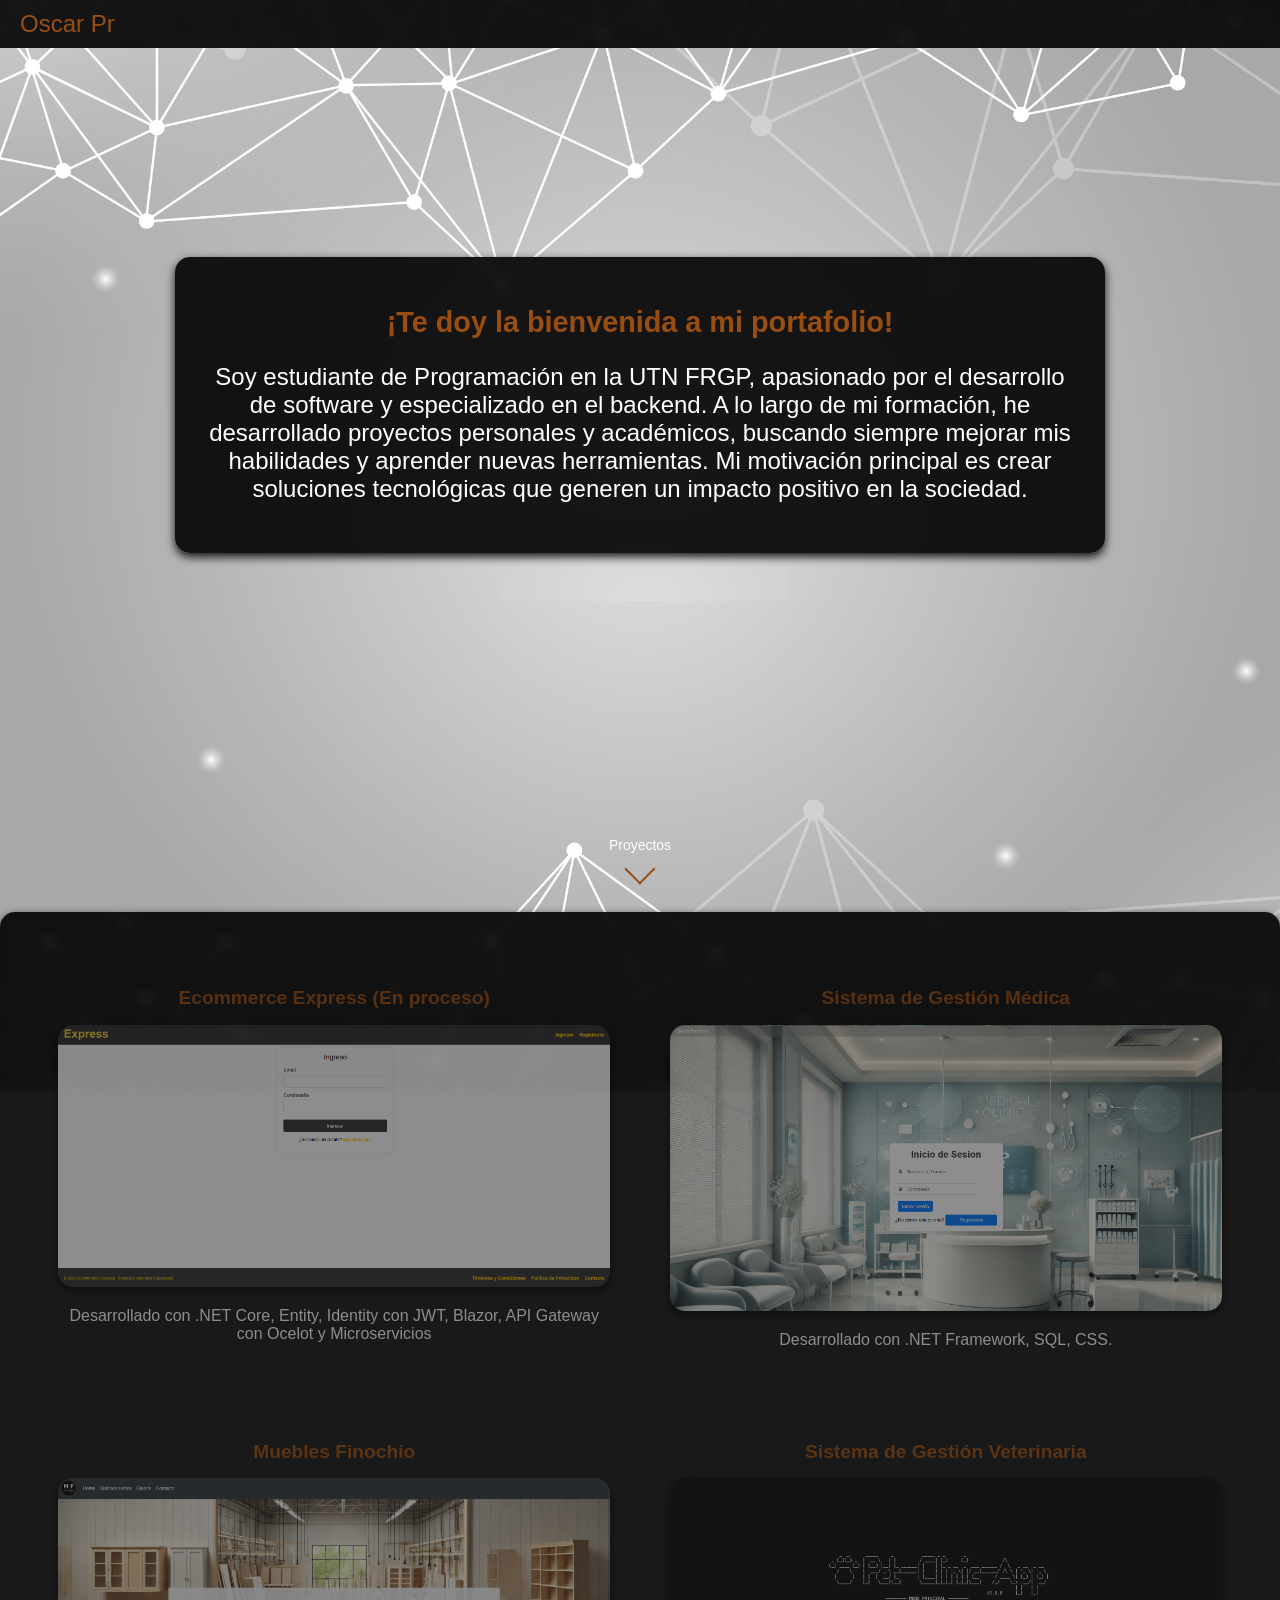
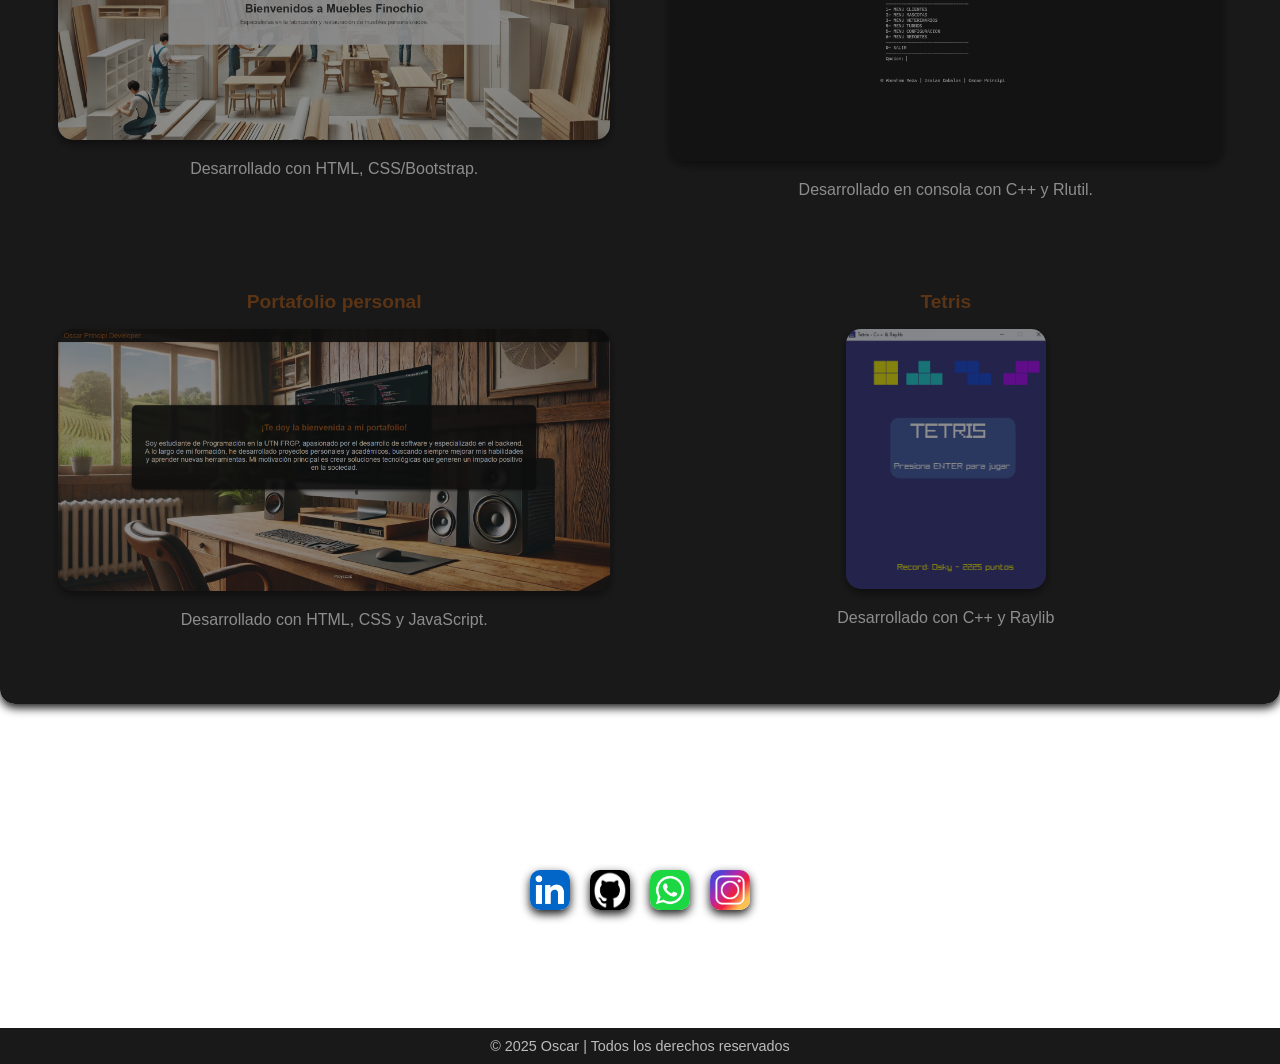
<file: index.html>
<!DOCTYPE html>
<html lang="en">
<head>
    <meta charset="UTF-8">
    <meta name="viewport" content="width=device-width, initial-scale=1.0">
    <title>Portafolio de Oscar</title>
    <link rel="icon" type="image/x-icon" href="./img/favicon.ico">
    <link rel="stylesheet" href="css/style.css">
    <link rel="stylesheet" href="css/body.css">

    <link rel="stylesheet" href="css/header.css">
    <link rel="stylesheet" href="css/sobremi.css">
    <link rel="stylesheet" href="css/indicador.css">
    <link rel="stylesheet" href="css/proyectos.css">
    <link rel="stylesheet" href="css/contactos.css">
    <link rel="stylesheet" href="css/footer.css">
</head>
<body>
    <!--Header-->
    <header id="header">
        <div class="header-name"><span id="typed-text"></span></div>
        <nav>
            <ul>
                <!-- <li><a id="btn_inicio" href="#inicio">Inicio</a></li> -->
                <!-- <li><a href="#proyectos-grid">Proyectos</a></li> -->
            </ul>
        </nav>
    </header>

    <!--Main-->
    <main>
        <!-- Inicio -->
        <section id="inicio">
            <div class="inicio-contenedor">
                <section id="sobre-mi">
                    <h2 class="titulo-bienvenida">¡Te doy la bienvenida a mi portafolio!</h2>
                    <p>Soy estudiante de Programación en la UTN FRGP, apasionado por el desarrollo de software y especializado en el backend. 
                    <!-- Trabajo con tecnologías como C#, .NET, Entity Framework, APIs y SQL, aunque también tengo experiencia en HTML, CSS, Bootstrap y Blazor para el desarrollo frontend. -->
                    A lo largo de mi formación, he desarrollado proyectos personales y académicos, buscando siempre mejorar mis habilidades y aprender nuevas herramientas. 
                    Mi motivación principal es crear soluciones tecnológicas que generen un impacto positivo en la sociedad.
                    </p>
                </section>
            </div>           
        </section>
        
        <!-- Scroll Indicator -->
        <div id="scroll-indicator">
            <span id="scroll-text">Proyectos</span>
            <div class="arrow"></div>
        </div>

        <!-- Proyectos -->
        <section id="proyectos">
            <div id="proyectos-grid" class="proyectos-grid">


                <div class="proyecto">
                    <h2 class="titulo-proyecto">Ecommerce Express (En proceso)</h2>
                    <a href="https://github.com/oscar-principi/EcommerceExpress.git" target="_blank">
                        <div class="proyecto-img">
                            <img src="./img/Proyectos/EcommerceExpress.png" alt="Portafolio">
                            <div class="overlay">Git</div>
                        </div>
                    </a>
                    <p>Desarrollado con .NET Core, Entity, Identity con JWT, Blazor, API Gateway con Ocelot y Microservicios</p>
                </div>
        
                <div class="proyecto">
                    <h2 class="titulo-proyecto">Sistema de Gestión Médica</h2>
                    <a href="https://github.com/user52689/PROG-III/tree/master" target="_blank">
                        <div class="proyecto-img">
                            <img src="./img/Proyectos/Clinica Medica.png" alt="Sistema de Gestión de Clínica Médica">
                            <div class="overlay">Git</div>
                        </div>
                    </a>
                    <p>Desarrollado con .NET Framework, SQL, CSS.</p>
                </div>
        
                <div class="proyecto">
                    <h2 class="titulo-proyecto">Muebles Finochio</h2>
                    <a href="https://github.com/oscar-principi/Muebles-Finochio" target="_blank">
                        <div class="proyecto-img">
                            <img src="./img/Proyectos/Muebles Finochio.png" alt="Muebles Finochio">
                            <div class="overlay">Git</div>
                        </div>
                    </a>
                    <p>Desarrollado con HTML, CSS/Bootstrap.</p>
                </div>
        
                <div class="proyecto">
                    <h2 class="titulo-proyecto">Sistema de Gestión Veterinaria</h2>
                    <a href="https://github.com/user52689/ProyectoFinalLabo/tree/main/Pet-Clinic-AppV.8.0.0" target="_blank">
                        <div class="proyecto-img">
                            <img src="./img/Proyectos/Clinica Veterinaria.png" alt="Sistema de Gestión de Clínica Veterinaria">
                            <div class="overlay">Git</div>
                        </div>
                    </a>
                    <p>Desarrollado en consola con C++ y Rlutil.</p>
                </div>
        
                <div class="proyecto">
                    <h2 class="titulo-proyecto">Portafolio personal</h2>
                    <a href="https://github.com/oscar-principi/Portafolio" target="_blank">
                        <div class="proyecto-img">
                            <img src="./img/Proyectos/Portafolio.png" alt="Portafolio">
                            <div class="overlay">Git</div>
                        </div>
                    </a>
                    <p>Desarrollado con HTML, CSS y JavaScript.</p>
                </div>
        
                <div class="proyecto">
                    <h2 class="titulo-proyecto">Tetris</h2>
                    <a href="https://github.com/oscar-principi/Tetris-C-Raylib-" target="_blank">
                        <div class="proyecto-img">
                            <img src="./img/Proyectos/Tetris.png" alt="Tetris">
                            <div class="overlay">Git</div>
                        </div>
                    </a>
                    <p>Desarrollado con C++ y Raylib</p>
                </div>
            </div>
        </section>
        
        
        
        <!-- Contacto -->
        <section id="contacto">
            <div class="contact-icons">
                <a href="https://www.linkedin.com/in/oscar-principi" target="_blank" class="icono-link">
                    <img src="./img/Iconos-Contacto/linkedin.jpg" alt="LinkedIn" class="imgIcono">
                </a>
                <a href="https://github.com/oscar-principi" target="_blank" class="icono-link">
                    <img src="./img/Iconos-Contacto/github.jpg" alt="GitHub" class="imgIcono">
                </a>
                <a href="https://api.whatsapp.com/send?phone=2213043135" target="_blank" class="icono-link">
                    <img src="./img/Iconos-Contacto/whatsapp.png" alt="WhatsApp" class="imgIcono">
                </a>
                <a href="https://www.instagram.com/oscar.principi" target="_blank" class="icono-link">
                    <img src="./img/Iconos-Contacto/instagram.png" alt="Instagram" class="imgIcono">
                </a>
            </div>
        </section>
    </main>
    
    
    <!--Footer-->
    <footer>
        <!-- Scroll Indicator - Volver al inicio -->
        <div id="scroll-to-top">
            <div class="arrow"></div>
            <span>Inicio</span>
        </div>
        <div class="footer">
            © 2025 Oscar | Todos los derechos reservados
        </div>
    </footer>
    
    <!--Script-->
    <script src="js/header.js"></script>
    <script src="js/sobremi.js"></script>
    <script src="js/indicador.js"></script>
    <script src="js/proyectos.js"></script>

</body>
</html>
</file>
<file: css/style.css>
/* Estilos generales */
body, html {
    margin: 0;
    padding: 0;
    font-family: Arial, sans-serif;
    scroll-behavior: smooth;
    background: url('../img/FondoPantalla.jpg') no-repeat center center fixed;
    background-size: cover;
    min-height: 100vh; 
}

/* Ajuste para móviles */
@media (max-width: 768px) {
    body, html {
        background-attachment:fixed; 
        background-size: cover;
        background-position: center;
        height: auto; 
    }
    
}
</file>
<file: css/body.css>
#inicio {
    display: flex;                   
    justify-content: center;         
    align-items: center;             
    height: 90vh;                    
    color: #fff;
    font-size: 1.5em;
    text-align: center;
    width: 100vw;
    margin: 0; 
    padding: 0.5em; 
    box-sizing: border-box; 
}

.inicio-contenedor {
    display: flex;                   
    flex-direction: row;             
    gap: 2%;                         
    width: 100%;
    flex-wrap: wrap;                 
    max-height: 700px;               
}

section {
    padding: 1em;
    text-align: center;
}
</file>
<file: css/header.css>
/* Sección: Cabecera */
header {
    position: fixed;
    top: 0;
    width: 100%;
    padding: 10px 20px;
    transition: background 0.3s;
    z-index: 1000;
    backdrop-filter: blur(4px);
    background: rgba(0, 0, 0, 0.9);
    display: flex;
    justify-content: space-between;
    align-items: center;
}

.header-name {
    font-size: 1.5em;
    color: #994e10;
}

@media (max-width: 768px) {
    .header-name {
        font-size: 1.5em;
    }

    header nav ul li {
        margin: 0 5px;
    }
}
</file>
<file: css/sobremi.css>
/* Animación de aparición */
@keyframes aparecerDesdeDerecha {
    from {
        transform: translateX(1000px);
        opacity: 0;
    }
    to {
        transform: translateX(0);
        opacity: 1;
    }
}

/* Sección: Sobre mí */
#sobre-mi {
    flex: 1;
    padding: 2%;
    max-width: 70%;
    margin: 5% auto;
    border-radius: 15px;
    box-shadow: 0 4px 10px rgba(0, 0, 0, 0.9);
    background-color: rgba(0, 0, 0, 0.9);
    backdrop-filter: blur(4px);
    animation: aparecerDesdeDerecha 1s ease-out;
    color: #fff;
}
.titulo-bienvenida {
    color: #994e10;
    font-size: 1.2em;
}

@media (max-width: 768px) {
    #sobre-mi {
        margin: 20% auto;
        padding: 5%;
    }
    #sobre-mi p{
        font-size: 0.6em;
    }
}
</file>
<file: css/indicador.css>
/* Estilos del indicador hacia los proyectos */
#scroll-indicator {
    position: fixed;
    bottom: 20px;
    left: 50%;
    transform: translateX(-50%);
    text-align: center;
    cursor: pointer;
    z-index: 1000;
    opacity: 0;
    transition: opacity 0.3s ease;
    animation: bounce 1s infinite;
}

#scroll-indicator:hover {
    opacity: 1;
}

#scroll-indicator span {
    display: block;
    font-size: 14px;
    color: #fff;
    margin-bottom: 5px;
}

#scroll-indicator .arrow {
    width: 20px;
    height: 20px;
    border: 2px solid #994e10;
    border-width: 2px 2px 0 0;
    transform: rotate(135deg);
    margin: 0 auto;
}

/* Estilos del indicador de volver al inicio */
#scroll-to-top {
    position: fixed;
    bottom:50px;
    left: 50%;
    transform: translateX(-50%);
    text-align: center;
    cursor: pointer;
    z-index: 1000;
    opacity: 0;
    transition: opacity 0.3s ease;
    animation: bounce 1s infinite;
}

#scroll-to-top:hover {
    opacity: 1;
}

#scroll-to-top span {
    display: block;
    font-size: 14px;
    color: #fff;
    margin-bottom: 5px;
}

#scroll-to-top .arrow {
    width: 20px;
    height: 20px;
    border: 2px solid #994e10;
    border-width: 2px 2px 0 0;
    transform: rotate(-45deg);
    margin: 0 auto;
}

/* Animación de la flecha */
@keyframes bounce {
    0%, 20%, 50%, 80%, 100% {
        transform: translateY(0) rotate(0deg);
    }
    40% {
        transform: translateY(-10px) rotate(0deg);
    }
    60% {
        transform: translateY(-5px) rotate(0deg);
    }
}
</file>
<file: css/proyectos.css>
/* Sección: Proyectos */
#proyectos {
    padding: 5% 0;
}

.proyectos-grid {
    display: grid;
    grid-template-columns: repeat(auto-fit, minmax(450px, 1fr));
    gap: 20px;
    padding: 3%;
    margin: 3% auto;
    max-width: 1700px;
    box-shadow: 0 4px 10px rgba(0, 0, 0, 0.9);
    background-color: rgba(0, 0, 0, 0.9);
    backdrop-filter: blur(4px);
    border-radius: 15px;
    color: #fff;
}

.proyecto {
    position: relative;
    text-align: center;
    padding: 20px;
    transition: transform 0.5s ease, opacity 0.5s ease;
    opacity: 0.5;
}

.proyecto.visible {
    transform: scale(1.1);
    opacity: 1;
}

.proyecto img {
    width: 100%;
    max-width: 100%;
    height: auto;
    border-radius: 15px;
    box-shadow: 0 4px 10px rgba(0, 0, 0, 0.9);
}

.proyecto img[alt="Tetris"] {
    width: 80%; 
    max-width: 200px;
    height: auto; 
}

/* Capa de superposición */
.overlay {
    position: absolute;
    top: 0;
    left: 0;
    width: 100%;
    height: 100%;
    background: rgba(0, 0, 0, 0.6);
    color: white;
    display: flex;
    align-items: center;
    justify-content: center;
    font-size: 1.5em;
    font-weight: bold;
    border-radius: 15px;
    opacity: 0;
    transition: opacity 0.3s ease;
}

.proyecto:hover .overlay {
    opacity: 1;
}

.overlay a {
    color: white;
    text-decoration: none;
}

.titulo-proyecto {
    color: #994e10;
    font-size: 1.2em;
}

@media (max-width: 768px) {
    .proyectos-grid {
        grid-template-columns: repeat(auto-fit, minmax(200px, 1fr));
    }

    .proyecto {
        padding: 10px;
    }
}
</file>
<file: css/contactos.css>
/* Sección: Contacto */
#contacto {
    padding: 5% 0;
    text-align: center;
}

.contact-icons {
    display: flex;
    justify-content: center;
    gap: 20px;
    flex-wrap: wrap;
}

.contact-icons a {
    position: relative;
    z-index: 2;
    display: inline-block;
    text-decoration: none;
    transition: transform 0.3s ease, box-shadow 0.3s ease;
}

.contact-icons a img {
    width: 40px;
    height: 40px;
    border-radius: 10px;
    box-shadow: 0 4px 10px rgba(0, 0, 0, 0.9);
    transition: transform 0.3s ease, box-shadow 0.3s ease;
}

.contact-icons a:hover img {
    transform: scale(1.2);
    box-shadow: 0 6px 15px rgba(0, 0, 0, 0.9);
}

@media (max-width: 768px) {
    .contact-icons {
        gap: 10px;
    }

    .contact-icons a img {
        width: 30px;
        height: 30px;
    }
}
</file>
<file: css/footer.css>
/* Sección: Footer */
footer {
    width: 100%;
    padding: 10px 0;
    background: rgba(0, 0, 0, 0.9);
    backdrop-filter: blur(4px);
    text-align: center;
    color: #fff;
    margin-top: 50px;
    font-size: 0.9em;
    color: #bbb;
}
</file>
